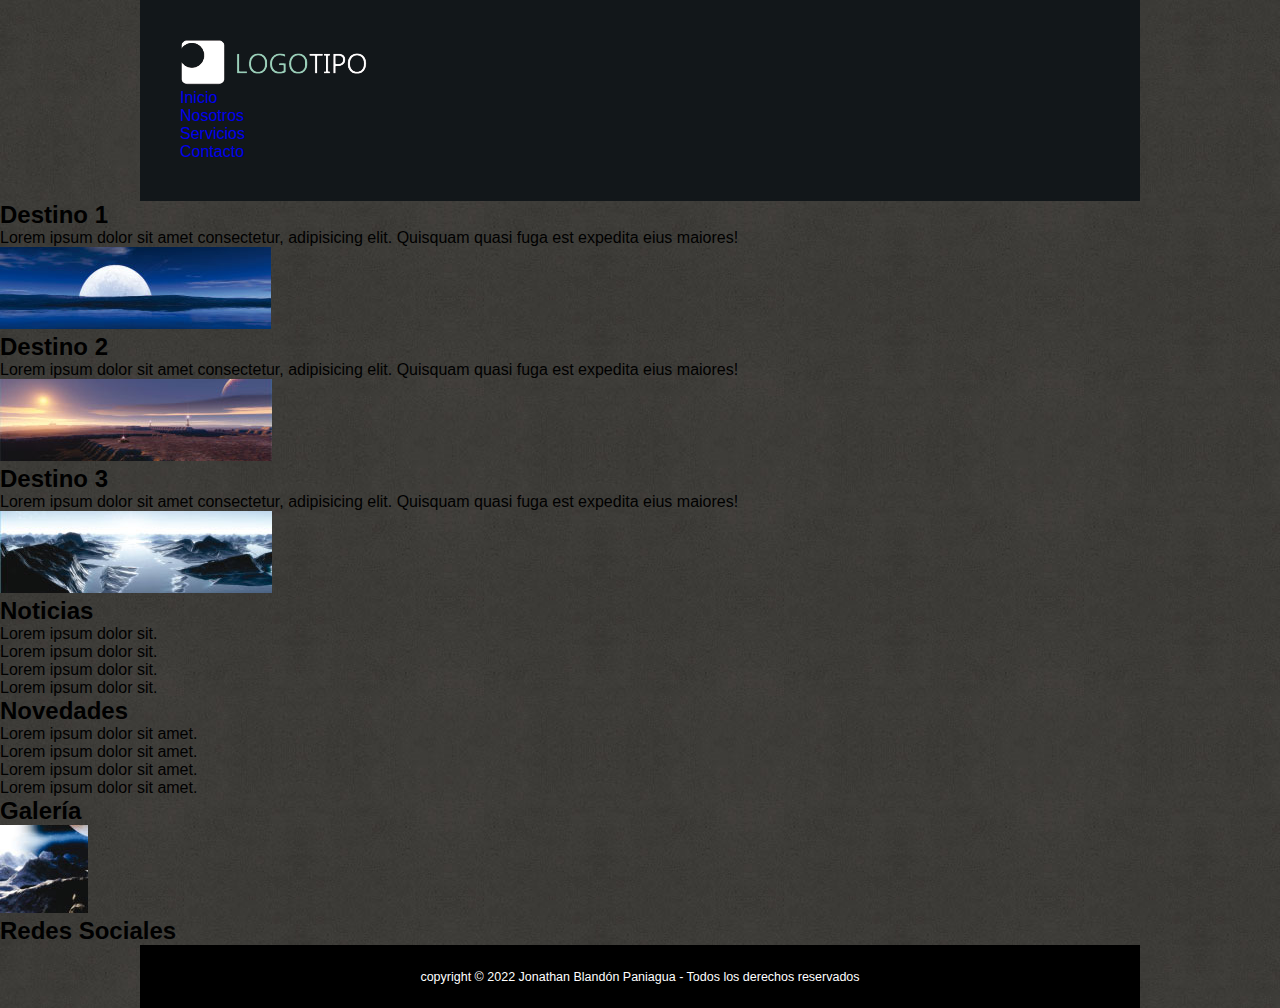
<file: index.html>
<!DOCTYPE html>
<html lang="es">
<head>
    <meta charset="UTF-8">
    <meta http-equiv="X-UA-Compatible" content="IE=edge">
    <meta name="viewport" content="width=device-width, initial-scale=1.0">
    <title>Inicio</title>
    <link rel="stylesheet" href="/assets/css/style.css" media="">
    <link rel="stylesheet" href="/assets/css/index.css  " media="">
</head>
<body>
    <header>
        <div id="logo">
            <img src="/assets/img/logotipo.png" alt="LogoTipo">
        </div>
        <nav>
            <ul>
                <li><a href="/index.html">Inicio</a></li>
                <li><a href="/quienesSomos.html">Nosotros</a></li>
                <li><a href="/servicios.html">Servicios</a></li>
                <li><a href="/contactenos.html">Contacto</a></li>
            </ul>
        </nav>
    </header>
    <main>
        <div id="slide">
        </div>
        <div id="botoneraslide">
            <ul>
                <li></li>
                <li></li>
                <li></li>
                <li></li>
                <li></li>
            </ul>
        </div>
        <section>
            <ul>
                <li>
                    <h2>Destino 1</h2>
                    <p>Lorem ipsum dolor sit amet consectetur, adipisicing elit. Quisquam quasi fuga est expedita eius maiores!</p>
                    <img src="/assets/img/img01.jpg" alt="Destino 1">
                </li>
                <li>
                    <h2>Destino 2</h2>
                    <p>Lorem ipsum dolor sit amet consectetur, adipisicing elit. Quisquam quasi fuga est expedita eius maiores!</p>
                    <img src="/assets/img/img02.jpg" alt="Destino 2">
                </li>
                <li>
                    <h2>Destino 3</h2>
                    <p>Lorem ipsum dolor sit amet consectetur, adipisicing elit. Quisquam quasi fuga est expedita eius maiores!</p>
                    <img src="/assets/img/img03.jpg" alt="Destino 3">
                </li>
            </ul>
        </section>
        <div id="bottom">
            <ul>
                <li>
                    <h2>Noticias</h2>
                    <ol>
                        <li>Lorem ipsum dolor sit.</li>
                        <li>Lorem ipsum dolor sit.</li>
                        <li>Lorem ipsum dolor sit.</li>
                        <li>Lorem ipsum dolor sit.</li>
                    </ol>
                </li>
                <li>
                    <h2>Novedades</h2>
                    <ol>
                        <li>Lorem ipsum dolor sit amet.</li>
                        <li>Lorem ipsum dolor sit amet.</li>
                        <li>Lorem ipsum dolor sit amet.</li>
                        <li>Lorem ipsum dolor sit amet.</li>
                    </ol>
                </li>
                <li>
                    <h2>Galería</h2>
                    <img src="/assets/img/imgGaleria.jpg" alt="Galería">
                </li>
                <li>
                    <h2>Redes Sociales</h2>
                    <ul>
                        <li><a href="https://www.facebook.com/" target="_blank"></a></li>
                        <li><a href="https://www.google.com/" target="_blank"></a></li>
                        <li><a href="https://www.twitter.com/" target="_blank"></a></li>
                        <li><a href="https://www.pinterest.com/" target="_blank"></a></li>
                    </ul>
                </li>
            </ul>
        </div>
    </main>
    <footer>
        <div class="footer-wrapper">
            <p class="footer-text"><small>copyright &copy; 2022  <span class="name"> Jonathan Blandón Paniagua</span> - Todos los derechos reservados</small></p>
        </div>
    </footer>
</body>
</html>
</file>
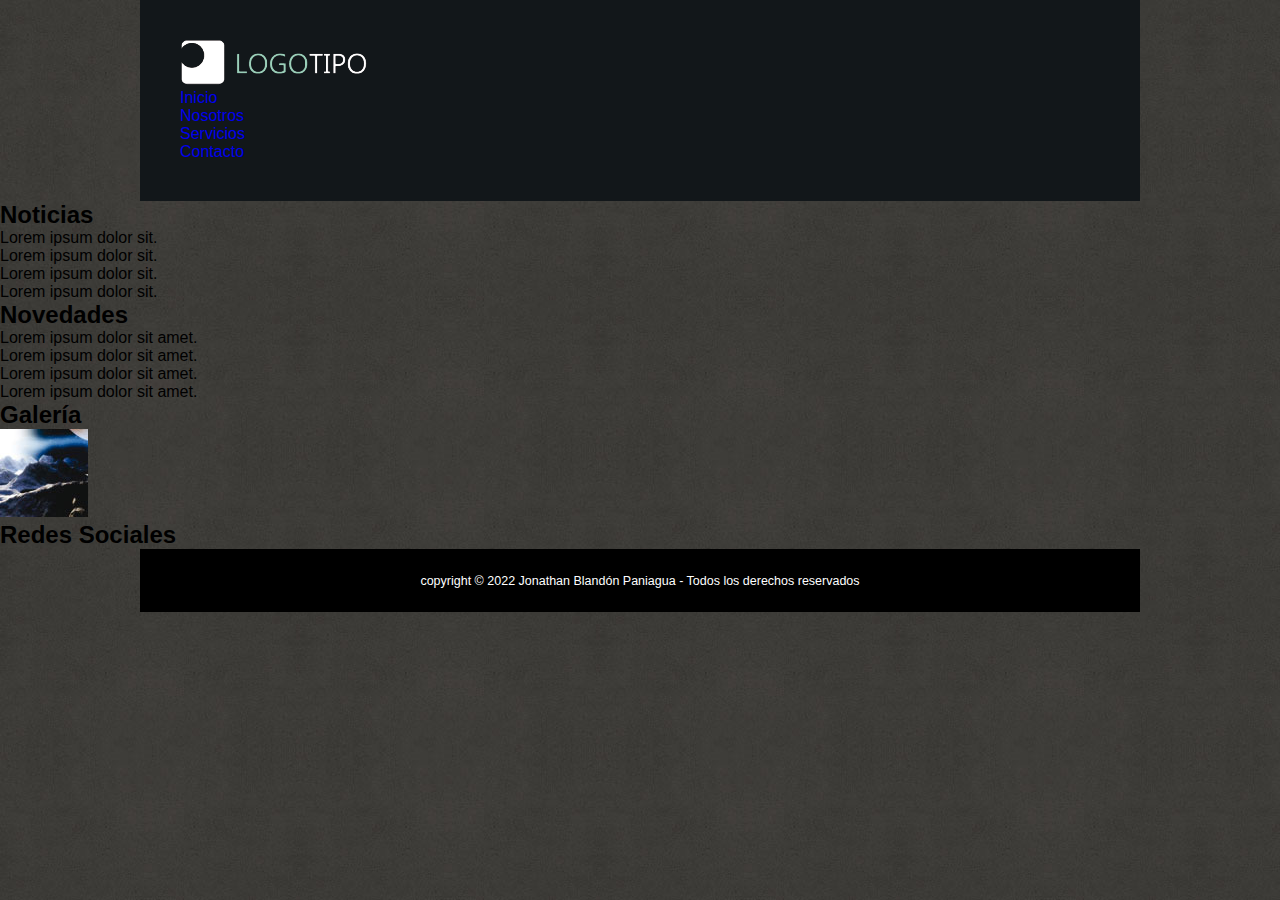
<file: quienesSomos.html>
<!DOCTYPE html>
<html lang="es">
<head>
    <meta charset="UTF-8">
    <meta http-equiv="X-UA-Compatible" content="IE=edge">
    <meta name="viewport" content="width=device-width, initial-scale=1.0">
    <title>Nosotros</title>
    <link rel="stylesheet" href="/assets/css/style.css" media="">
    <link rel="stylesheet" href="/assets/css/index.css  " media="">
</head>
<body>
    <header>
        <div id="logo">
            <img src="/assets/img/logotipo.png" alt="LogoTipo">
        </div>
        <nav>
            <ul>
                <li><a href="/index.html">Inicio</a></li>
                <li><a href="/quienesSomos.html">Nosotros</a></li>
                <li><a href="/servicios.html">Servicios</a></li>
                <li><a href="/contactenos.html">Contacto</a></li>
            </ul>
        </nav>
    </header>
    <main>
        <div id="slide">
        </div>
        <div id="botoneraslide">
            <ul>
                <li></li>
                <li></li>
                <li></li>
                <li></li>
                <li></li>
            </ul>
        </div>
        <section id="quienes-somos">

        </section>
        <div id="bottom">
            <ul>
                <li>
                    <h2>Noticias</h2>
                    <ol>
                        <li>Lorem ipsum dolor sit.</li>
                        <li>Lorem ipsum dolor sit.</li>
                        <li>Lorem ipsum dolor sit.</li>
                        <li>Lorem ipsum dolor sit.</li>
                    </ol>
                </li>
                <li>
                    <h2>Novedades</h2>
                    <ol>
                        <li>Lorem ipsum dolor sit amet.</li>
                        <li>Lorem ipsum dolor sit amet.</li>
                        <li>Lorem ipsum dolor sit amet.</li>
                        <li>Lorem ipsum dolor sit amet.</li>
                    </ol>
                </li>
                <li>
                    <h2>Galería</h2>
                    <img src="/assets/img/imgGaleria.jpg" alt="Galería">
                </li>
                <li>
                    <h2>Redes Sociales</h2>
                    <ul>
                        <li><a href="https://www.facebook.com/" target="_blank"></a></li>
                        <li><a href="https://www.google.com/" target="_blank"></a></li>
                        <li><a href="https://www.twitter.com/" target="_blank"></a></li>
                        <li><a href="https://www.pinterest.com/" target="_blank"></a></li>
                    </ul>
                </li>
            </ul>
        </div>
    </main>
    <footer>
        <div class="footer-wrapper">
            <p class="footer-text"><small>copyright &copy; 2022  <span class="name"> Jonathan Blandón Paniagua</span> - Todos los derechos reservados</small></p>
        </div>
    </footer>
</body>
</html>
</file>
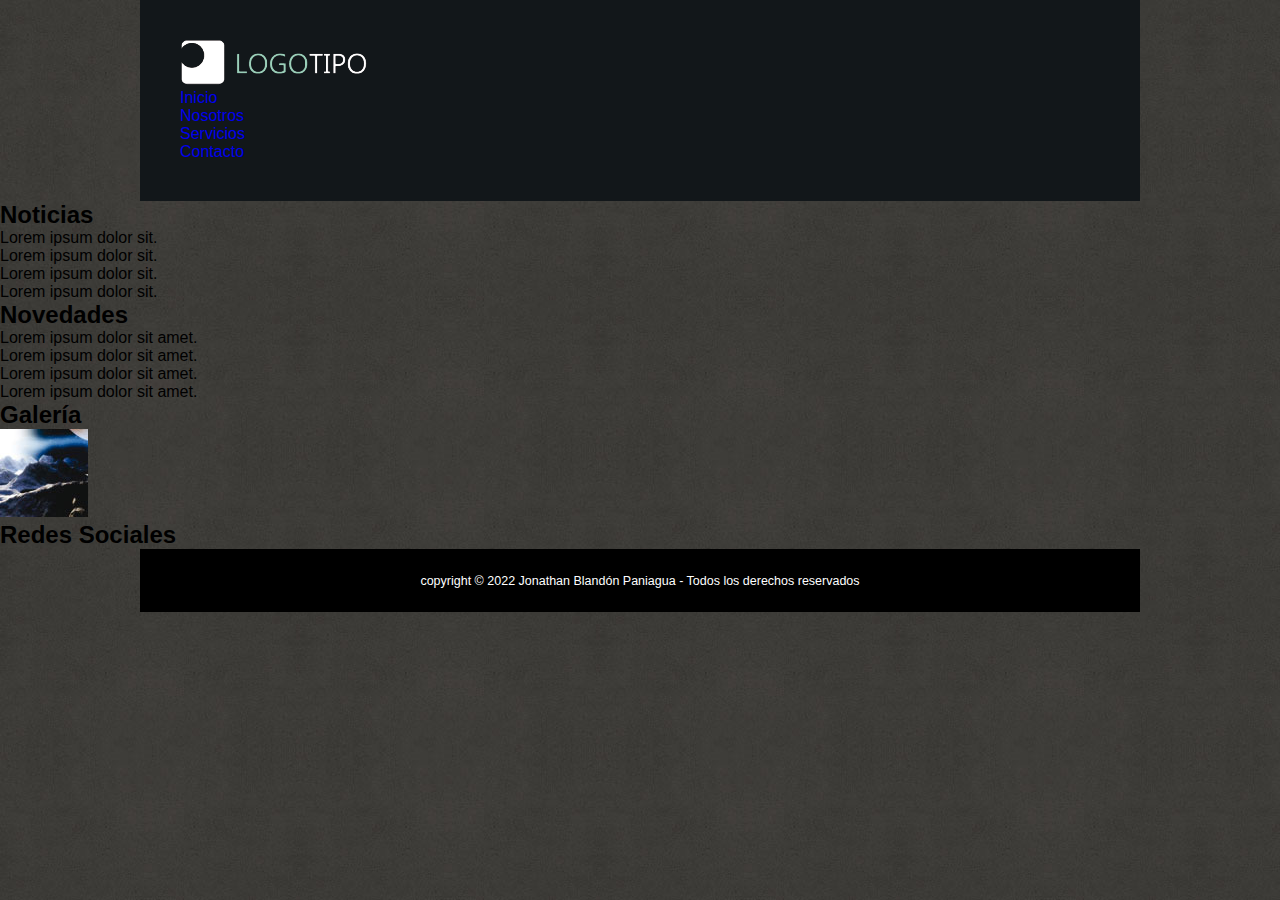
<file: servicios.html>
<!DOCTYPE html>
<html lang="es">
<head>
    <meta charset="UTF-8">
    <meta http-equiv="X-UA-Compatible" content="IE=edge">
    <meta name="viewport" content="width=device-width, initial-scale=1.0">
    <title>Servicios</title>
    <link rel="stylesheet" href="/assets/css/style.css" media="">
    <link rel="stylesheet" href="/assets/css/index.css  " media="">
</head>
<body>
    <header>
        <div id="logo">
            <img src="/assets/img/logotipo.png" alt="LogoTipo">
        </div>
        <nav>
            <ul>
                <li><a href="/index.html">Inicio</a></li>
                <li><a href="/quienesSomos.html">Nosotros</a></li>
                <li><a href="/servicios.html">Servicios</a></li>
                <li><a href="/contactenos.html">Contacto</a></li>
            </ul>
        </nav>
    </header>
    <main>
        <div id="slide">
        </div>
        <div id="botoneraslide">
            <ul>
                <li></li>
                <li></li>
                <li></li>
                <li></li>
                <li></li>
            </ul>
        </div>
        <section id="servicios">
           
        </section>
        <div id="bottom">
            <ul>
                <li>
                    <h2>Noticias</h2>
                    <ol>
                        <li>Lorem ipsum dolor sit.</li>
                        <li>Lorem ipsum dolor sit.</li>
                        <li>Lorem ipsum dolor sit.</li>
                        <li>Lorem ipsum dolor sit.</li>
                    </ol>
                </li>
                <li>
                    <h2>Novedades</h2>
                    <ol>
                        <li>Lorem ipsum dolor sit amet.</li>
                        <li>Lorem ipsum dolor sit amet.</li>
                        <li>Lorem ipsum dolor sit amet.</li>
                        <li>Lorem ipsum dolor sit amet.</li>
                    </ol>
                </li>
                <li>
                    <h2>Galería</h2>
                    <img src="/assets/img/imgGaleria.jpg" alt="Galería">
                </li>
                <li>
                    <h2>Redes Sociales</h2>
                    <ul>
                        <li><a href="https://www.facebook.com/" target="_blank"></a></li>
                        <li><a href="https://www.google.com/" target="_blank"></a></li>
                        <li><a href="https://www.twitter.com/" target="_blank"></a></li>
                        <li><a href="https://www.pinterest.com/" target="_blank"></a></li>
                    </ul>
                </li>
            </ul>
        </div>
    </main>
    <footer>
        <div class="footer-wrapper">
            <p class="footer-text"><small>copyright &copy; 2022  <span class="name"> Jonathan Blandón Paniagua</span> - Todos los derechos reservados</small></p>
        </div>
    </footer>
</body>
</html>
</file>
<file: assets/css/style.css>
*{
    font-family: sans-serif;
}

body{
    background-image: url(/assets/img/background.jpg);
    margin: 0;
}

header{
    background-image: url(/assets/img/cabezote.jpg);
    margin-left: auto;
    margin-right: auto;
    padding: 40px;
    position: relative;
    width: 1000px;
}

.logo{
    position: absolute;
    top: 17px;
    left: 15px;
    width: 188px; 
}

.navigation{
    background-image: url(/assets/img/nav.jpg);
    background-size: contain;
    padding: 40px;
    position: absolute;
    top: 0;
    right: 0;
    width: 50%;
}

.navigation ul{
    position: absolute;
    top: 17px;
    right: 15px;
    width: 472px;
}

.navigation  li{
    border-right: 1px solid #bcd1cb;
    float: left;
    line-height: 45px;
    text-align: center;
    width: 112px;
}

.navigation li:last-of-type{
    border: none;
}

.navigation a{
    color: #ffffff;
    font-size: 1rem;
}

.navigation a:hover{
    color: #bcd1cb;
}

.slide{
    background-image: url(/assets/img/Slide.jpg);
    background-position: top;
    background-attachment: fixed;
    background-size: cover;
    height: 301px;
    position: relative;
    margin-left: auto;
    margin-right: auto;
    width: 1000px;
}

.botoneraslide{
    background-image: url(/assets/img/backBotonesSlide.jpg);
    height: 26px;
    position: relative;
    margin-left: auto;
    margin-right: auto;
    width: 1000px;
}

.botoneraslide ul{
    height: 26px;
    margin-left: auto;
    margin-right: auto;
    position: relative;
    width: 100px;
}

.botoneraslide li{
    background-color: #232d80;
    border: 3px solid #ffffff;
    border-radius: 100%;
    float: left;
    height: 16px;
    margin: 3px 2px;
    width: 16px;
}

.inicio{
    background-color: #ffffff;
    height: 299px;
    position: relative;
    margin-left: auto;
    margin-right: auto;
    width: 1000px;
}

.inicio li{
    float: left;
    height: 299px;
    width: 333px;
}

.inicio h2{
    font-weight: 100;
    font-size: 25px;
    margin: 23px;
    text-align: center;
}

.inicio p{
    font-size: .9rem;
    word-spacing: 3px;
    margin: 23px 28px;
    text-align: justify;
}

.inicio img{
    background-color: silver;
    height: 83px;
    margin: 1px 29px;
    width: 273px;
}

/* Inicia Sección de QUIENES SOMOS */

.quienes-somos{
    background-color: #ffffff;
    height: 299px;
    position: relative;
    margin-left: auto;
    margin-right: auto;
    width: 1000px;
}

.quienes-somos h2{
    color: #1f1d21;
    font-weight: 100;
    position: relative;
    top: 15px;
    left: 27px;
}

.quienes-somos hr{
    border: 1px solid #c6c6c6c6;
    position: relative;
    top: 20px;
    margin-left: auto;
    margin-right: auto;
    width: 950px;
}

.quienes-somos p{
    color: #414042;
    position: relative;
    top: 40px;
    text-align: justify;
    margin-left: auto;
    margin-right: auto;
    width: 950px;
}

.quienes-somos img{
    float: left;
    margin-right:  20px;
    margin-bottom: 20px;
    width: 272px;
}

/* Finaliza Sección de QUIENES SOMOS */

/* Inicia Sección de SERVICIOS */
.servicios{
    background-color: #ffffff;
    height: 299px;
    margin-left: auto;
    margin-right: auto;
    position: relative;
    width: 1000px;
}

.caja-servicios{
    box-shadow: 0px 0px 30px #222;
    height: 262px;
    margin-left: auto;
    margin-right: auto;
    position: relative;
    top: 18px;
    width: 935px;
}

.lista{
    height: 220px;
    position: absolute;
    top: 20px;
    left: 15px;
    width: 151px;
}

.lista li{
    height: 72px;
    margin: 2px 0;
    width: 151px;
}

.lista img{
    cursor: pointer;
    height: 72px;
    width: 151px;
}

.visor{
    height: 220px;
    position: absolute;
    top: 20px;
    right: 20px;
    width: 732px;
}

.visor li{
    height: 220px;
    position: absolute;
    top: 0px;
    left: 0px;
    width: 732px;
}

.visor h1{
    color: #4d545a;
    font-weight: 100;
    position: absolute;
    top: 20px;
    left: 20px;
    z-index: 100;
}

.visor p{
    background-color: rgba(0, 0, 0, .5);
    bottom: 0;
    color: #ffffff;
    line-height: 60px;
    padding-left: 20px;
    position: absolute;
    width: 99.7%;
    z-index: 100;
}

/* Finaliza Sección de SERVICIOS */

/* Inicia Sección de CONTACTO */

.contact{
    background-color: #ffffff;
    height: 299px;
    position: relative;
    margin-left: auto;
    margin-right: auto;
    width: 1000px;
}

.contact form{
    height: 232px;
    margin-left: auto;
    margin-right: auto;
    position: relative;
    top: 32px;
    width: 910px;
}

.contact input,
textarea,
.submit{
    background-color: #dce9d7;
    border: none;
    height: 45px;
    padding: 10px;
    position: absolute;
    width: 272px;
}

.email{
    top: 95px;
}

.asunto{
    bottom: 0;
}

.textarea{
    height: 140px;
    right: 0;
    resize: none;
    width: 581px;
}

input[type="submit"]{
    background-color: #1a1d20;
    color: #ffffff;
    font-size: 1rem;
    height: 40px;
    right: 0;
    bottom: 0;
    transition: all .5s;
    width: 581px;
}

.submit:hover{
    background-color: #272b30;
}

.submit:active{
    background-color: #272b30;
    transform: scale(.9);
}

/* Finaliza Sección de CONTACTO */

.bottom{
    background-image: url(/assets/img/backBottom.jpg);
    height: 190px;
    position: relative;
    margin-left: auto;
    margin-right: auto;
    width: 1000px;
}

.bottom li{
    float: left;
    height: 190px;
    width: 250px;
}

.bottom h2{
    color: #ffffff;
    font-size: 18px;
    font-weight: 100;
    margin: 13px 18px;
    text-align: center;
}

.bottom ol{
    position: relative;
    height: 80px;   
    left: 80px;
    top: 15px;
    width: 190px;
}

.sub-ol li{
    color: #ffffff;
    font-size: 1rem;
    height: 20px;
    list-style-image: url(/assets/img/list.png);
    text-align: left;
}

.bottom img{
    border: 4px solid #ffffff;
    height: 95px;
    position: relative;
    top: 15px;
    left: 80px;
    width: 95px;
}

.sub-ul{
    height: 40px;
    position: relative;
    top: 11px;
    left: 15px;
    width: 200px;
}

.sub-ul li{
    background-size: cover;
    background-color: #ffffff;
    border-radius: 100%;
    float: left;
    height: 40px;
    margin: 5px;
    width: 40px;
}

.sub-ul li:first-child{
    background-image: url(/assets/img/facebook.jpg);
}

.sub-ul li:nth-child(2){
    background-image: url(/assets/img/iconoGoogle.jpg);
}

.sub-ul li:nth-child(3){
    background-image: url(/assets/img/iconoTwitter.jpg);
}

.sub-ul li:last-child{
    background-image: url(/assets/img/iconoPinterest.jpg);
}

.sub-ul a{
    height: 40px;
    width: 40px;
}

/*Inicia Footer*/

footer{
    background-color: #000000;
    color: #ffffff;
    font-size: 15px;
    line-height: 62px;
    text-align: center;
    margin-left: auto;
    margin-right: auto;
    width: 1000px;
}
</file>
<file: assets/css/index.css>
*{
    margin: 0;
    padding: 0;
    text-decoration: none;
    list-style: none;
    box-sizing: border-box;
}
</file>
